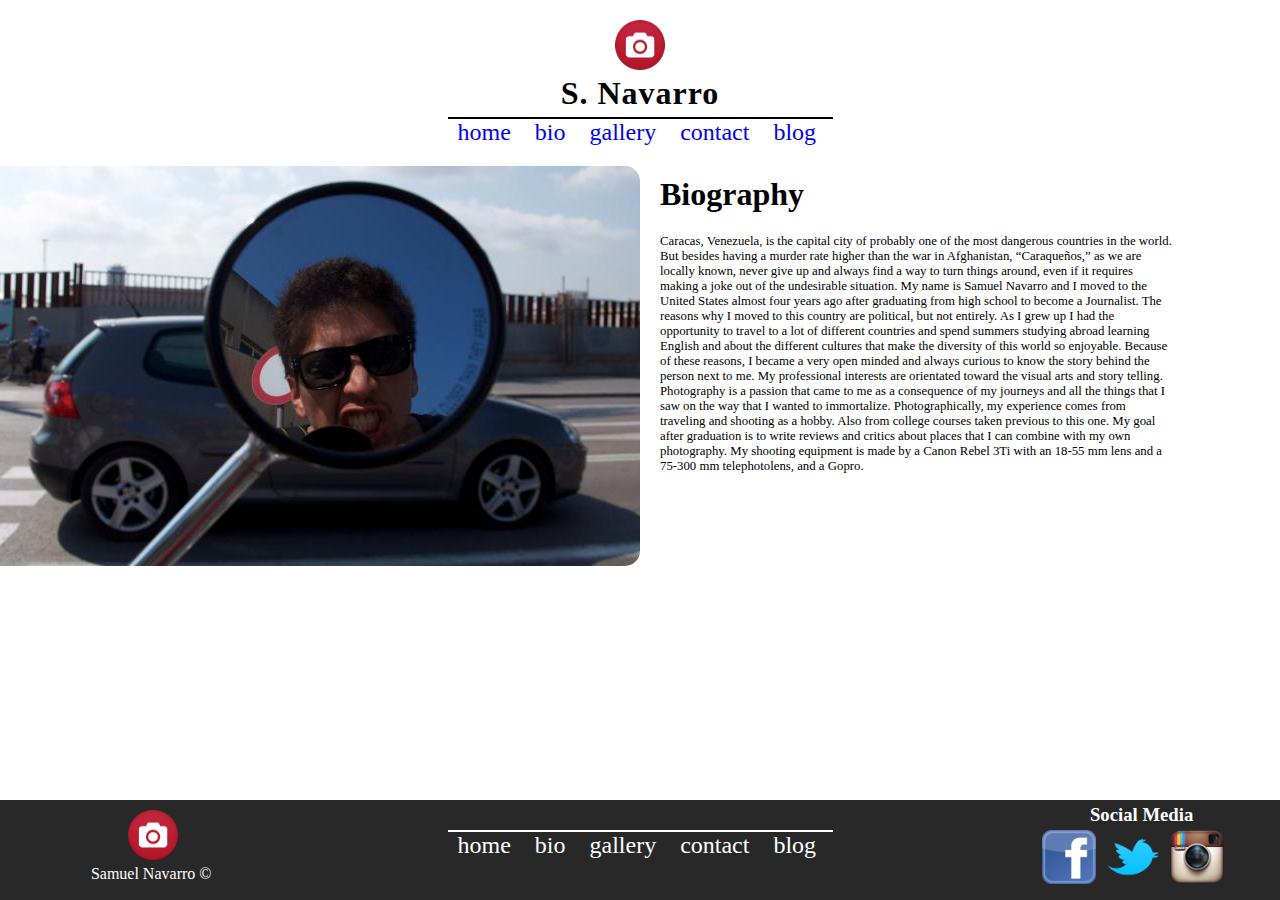
<file: bio.html>
<!DOCTYPE html>
<html lang="en">
	<head>
		<meta charset="UTF-8">
		<title>S. Navarro</title>
        <link rel="stylesheet" type="text/css" href="css/style.css">
	</head>
	<body>
		<header>
            <img src="images/logo.png">
            <h1>S. Navarro</h1>
            <nav>
                <a href="index.html"><li>home</li></a>
                <a href="bio.html"><li>bio</li></a>
                <a href="gallery.html"> <li>gallery</li></a>
                <a href="contact.html"><li>contact</li></a>
                <a href="http://samnavarrophotography.wordpress.com/"><li>blog</li></a>
            </nav>
        </header>
        <div id="content">
            <div id="bioPicWrapper">
                <img id="bioPic" src="images/bioPicture.jpeg">
            </div>
            <div id="bioContent">
                <h1>Biography</h1>
                <p> Caracas, Venezuela, is the capital city of probably one of the most dangerous countries in the world. But besides having a murder rate higher than the war in Afghanistan, “Caraqueños,” as we are locally known, never give up and always find a way to turn things around, even if it requires making a joke out of the undesirable situation.   
	My name is Samuel Navarro and I moved to the United States almost four years ago after graduating from high school to become a Journalist. 
	The reasons why I moved to this country are political, but not entirely. 
	As I grew up I had the opportunity to travel to a lot of different countries and spend summers studying abroad learning English and about the different cultures that make the diversity of this world so enjoyable.
 	Because of these reasons, I became a very open minded and always curious to know the story behind the person next to me. 
	My professional interests are orientated toward the visual arts and story telling. 	Photography is a passion that came to me as a consequence of my journeys and all the things that I saw on the way that I wanted to immortalize. 
	Photographically, my experience comes from traveling and shooting as a hobby. Also from college courses taken previous to this one. 
	My goal after graduation is to write reviews and critics about places that I can combine with my own photography. 
	My shooting equipment is made by a Canon Rebel 3Ti with an 18-55 mm lens and a 75-300 mm telephotolens, and a Gopro. 
 </p>
            </div>
        </div>
        <footer>
            <img id="footerLogo" src="images/logo.png">
            <span>Samuel Navarro &copy;</span>
            <nav>
                <a href="index.html"><li>home</li></a>
                <a href="bio.html"><li>bio</li></a>
                <a href="gallery.html"> <li>gallery</li></a>
                <a href="contact.html"><li>contact</li></a>
                <a href="http://samnavarrophotography.wordpress.com/"><li>blog</li></a>
            </nav>
            <div id="socialWrapper">
                <h3>Social Media</h3>
                <a href="http://facebook.com/samuel.navarro.7921"><img src="images/facebook.png"></a>
                <a href="http://twitter.com/snavarro_v "><img src="images/twitter.png"></a>
                <a href="http://instagram.com/samn1205/"><img src="images/instagram.png"></a>
            </div>
        </footer>
	</body>
</html>
</file>
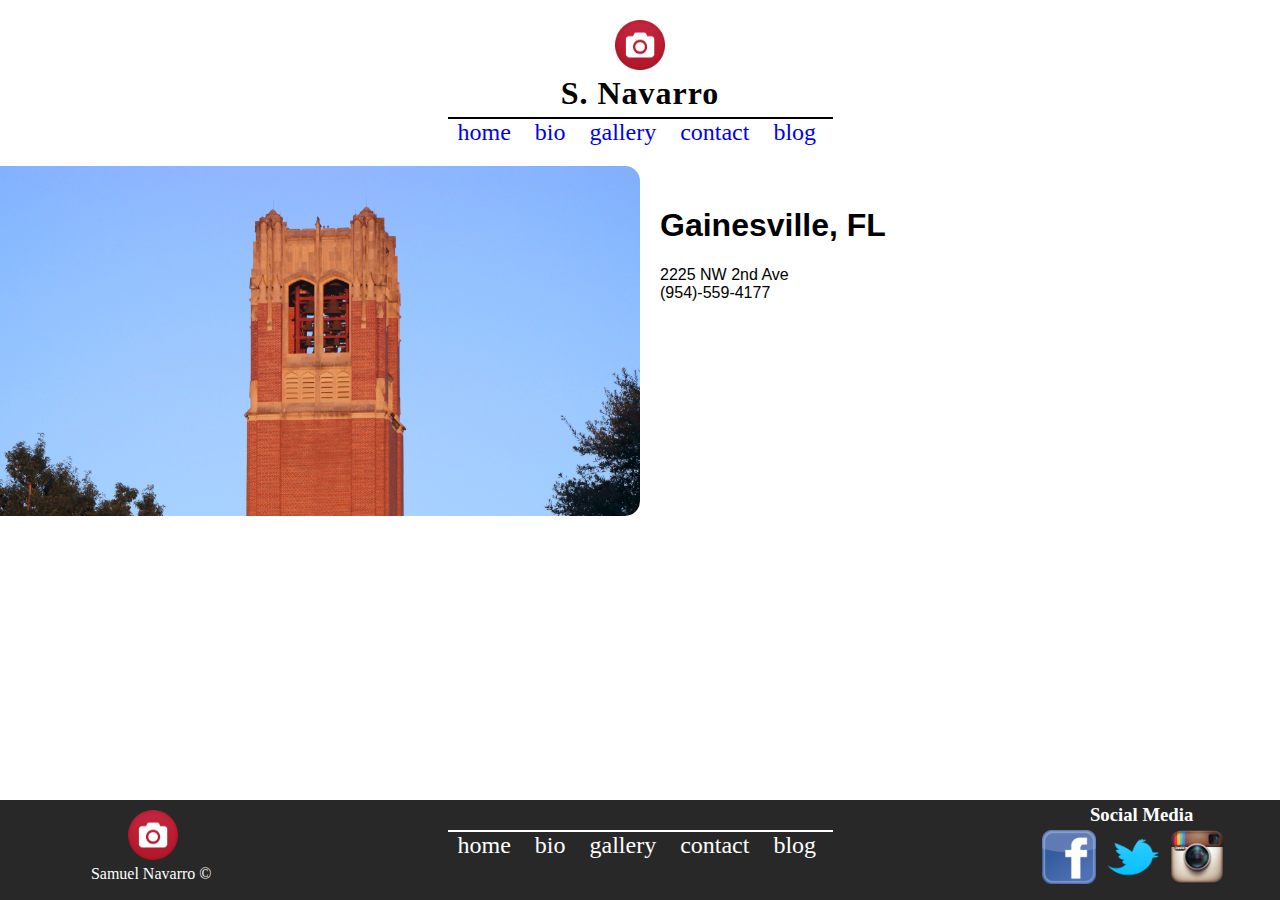
<file: contact.html>
<!DOCTYPE html>
<html lang="en">
	<head>
		<meta charset="UTF-8">
		<title>S. Navarro</title>
        <link rel="stylesheet" type="text/css" href="css/style.css">
	</head>
	<body>
		<header>
            <img src="images/logo.png">
            <h1>S. Navarro</h1>
            <nav>
                <a href="index.html"><li>home</li></a>
                <a href="bio.html"><li>bio</li></a>
                <a href="gallery.html"> <li>gallery</li></a>
                <a href="contact.html"><li>contact</li></a>
                <a href="http://samnavarrophotography.wordpress.com/"><li>blog</li></a>
            </nav>
        </header>
        <div id="content">
            <div id="contactPicWrapper">
                <img id="contactPic" src="images/contactPic.jpg">
            </div>
            <div id="contactContent">
                <h1>Gainesville, FL</h1>
                <span>2225 NW 2nd Ave</span></br>
                <span>(954)-559-4177</span></br>
                
            </div>
        </div>
        <footer>
            <img id="footerLogo" src="images/logo.png">
            <span>Samuel Navarro &copy;</span>
            <nav>
                <a href="index.html"><li>home</li></a>
                <a href="bio.html"><li>bio</li></a>
                <a href="gallery.html"> <li>gallery</li></a>
                <a href="contact.html"><li>contact</li></a>
                <a href="http://samnavarrophotography.wordpress.com/"><li>blog</li></a>
            </nav>
            <div id="socialWrapper">
                <h3>Social Media</h3>
                <a href="http://facebook.com/samuel.navarro.7921"><img src="images/facebook.png"></a>
                <a href="http://twitter.com/snavarro_v "><img src="images/twitter.png"></a>
                <a href="http://instagram.com/samn1205/"><img src="images/instagram.png"></a>
            </div>
        </footer>
	</body>
</html>
</file>
<file: css/style.css>
body{
    margin: 0;
    padding: 0;
}
header{
    width: 89%;
    margin: 0 auto;
    padding-bottom: 20px;
}
header h1{
    display: block;
    text-align: center;
    font-family: Verdana;
    font-size: 2em;
    letter-spacing: 1px;
    margin: 5px 0 0 0;
}
nav{
    width: 385px;
    margin:0 auto;
    border-top: 2px solid black;
    margin-top: 5px;
}
nav a{
    text-decoration: none;
}
nav li{
    display: inline;
    margin: 10px;
    font-family: cursive;
    font-size: 1.5em;  
}
nav li:hover{
    font-weight: bold;
}
header img{
    width: 50px;
    height: auto;
    display: block;
    margin: 0 auto;
    padding-top: 20px;
}
header span{
    display: block;
    text-align: center;
}

#content{
    position: relative;
    width: 100%;
    min-height: 372px;
    margin-bottom: 100px;
    overflow: scroll;
}
#leftPanel{
    float: left;
    width: 15%;
    min-height: 600px;
    margin-left: 5%;
    background-color: rgba(155,10,10,0.8);
    border-right: 2px solid black;
    border-top-left-radius: 15px;
}
.leftPanelImage{
    width: 80%;
    height: auto;
    border-radius: 5px;
    margin: 20px;
}
#articleWrapper{
    float: left;
    width: 74%;
    min-height: 100px;
}
#articleWrapper article h1{
    margin: 10px;
    display: block;
    font-family: serif;
    font-size: 3em;
    text-align: center;
    border-bottom: 1px solid black;
}
#articleWrapper article *{
    padding: 0 30px 0 30px;
}
#bannerWrapper{
    width: 100%;
    height: 300px;
    overflow: hidden;
}
#banner{
    margin-top: -150px;
    width: 100%;
    height: auto;
}
footer{
    position: fixed;
    bottom: 0;
    width: 100%;
    height: 80px;
    padding: 10px 0 10px 0;
    background-color: rgb(40,40,40);
}
footer *{
    color: white;
    font-family: cursive;
}
#footerLogo{
    position: absolute;
    left: 10%;
    width: 50px;
    height: auto;
    display: block;
    margin: 0 auto;
    padding-top: 0px;
}
footer span{
    position: absolute;
    left: 7.1%;
    top: 65px;
}
footer nav{
    display: block;
    margin: 0 auto;
    margin-top: 20px;
    border-top: 2px solid white;
}
#socialWrapper{
    position: absolute;
    top: 0;
    right: 3%;
    width: 20%;
    max-width: 200px;
}
#socialWrapper h3{
    display: block;
    text-align: center;
    margin: 4px;
}
#socialWrapper img{
    width: 27%;
    height: auto;
    margin-right: 3%;
}
    
#bioPicWrapper{
    float: left;
    width: 50%;
    height: 400px;
    border-top-right-radius: 15px;
    border-bottom-right-radius: 15px;
    overflow: hidden;
}
#bioPic{
    margin: -150px 0 0 -150px;
}
#bioContent{
    font-family: Verdana;
    float: left;
    width: 40%;
    min-height: 100px;
    padding: 20px;
}
#bioContent p{
    font-size: 0.8em;
}
#bioContent h1{
    margin-top: -10px;
}
#contactPicWrapper{
    float: left;
    width: 50%;
    height: 350px;
    overflow: hidden;
    border-top-right-radius: 15px;
    border-bottom-right-radius: 15px;
}
#contactPic{
    width: 100%;
    height: auto;
}
#contactContent{
    font-family: sans-serif;
    float: left;
    width: 40%;
    min-height: 100px;
    padding: 20px;
}

#galleryWrapper{
    width: 100%;
    height: 100%;
}
#galleryWrapper h2{
    margin: 0px;
    display: block;
    text-align: center;
    font-family: Verdana;
    border-bottom: 1px solid black;
    border-top: 1px solid black;
}
.galPic{
    width: 22%;
    height: auto;
    margin: 1%;
}
</file>
